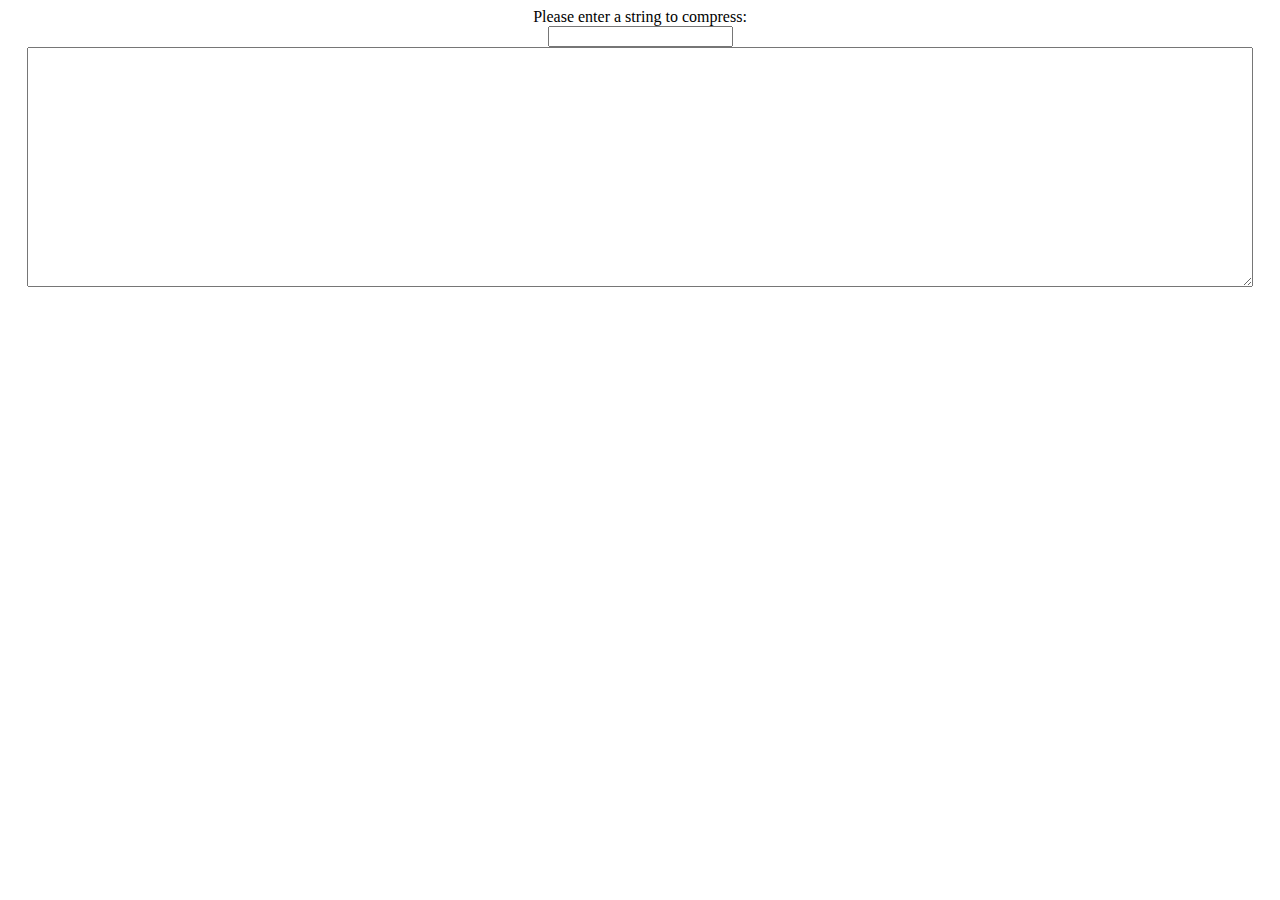
<file: index.html>
<!doctype html>
<html>
	<head>
		<title>Sequitur</title>
		<link rel="stylesheet" type="text/css" href="sequitur.css">
		<script src="https://ajax.googleapis.com/ajax/libs/jquery/1.9.1/jquery.min.js"></script>
		<script src="sequitur.js"></script>
	</head>
	<body>
		<div>Please enter a string to compress:</div>
		<input id="input">
		<textarea id="result"></textarea>
	</body>
</html>
</file>
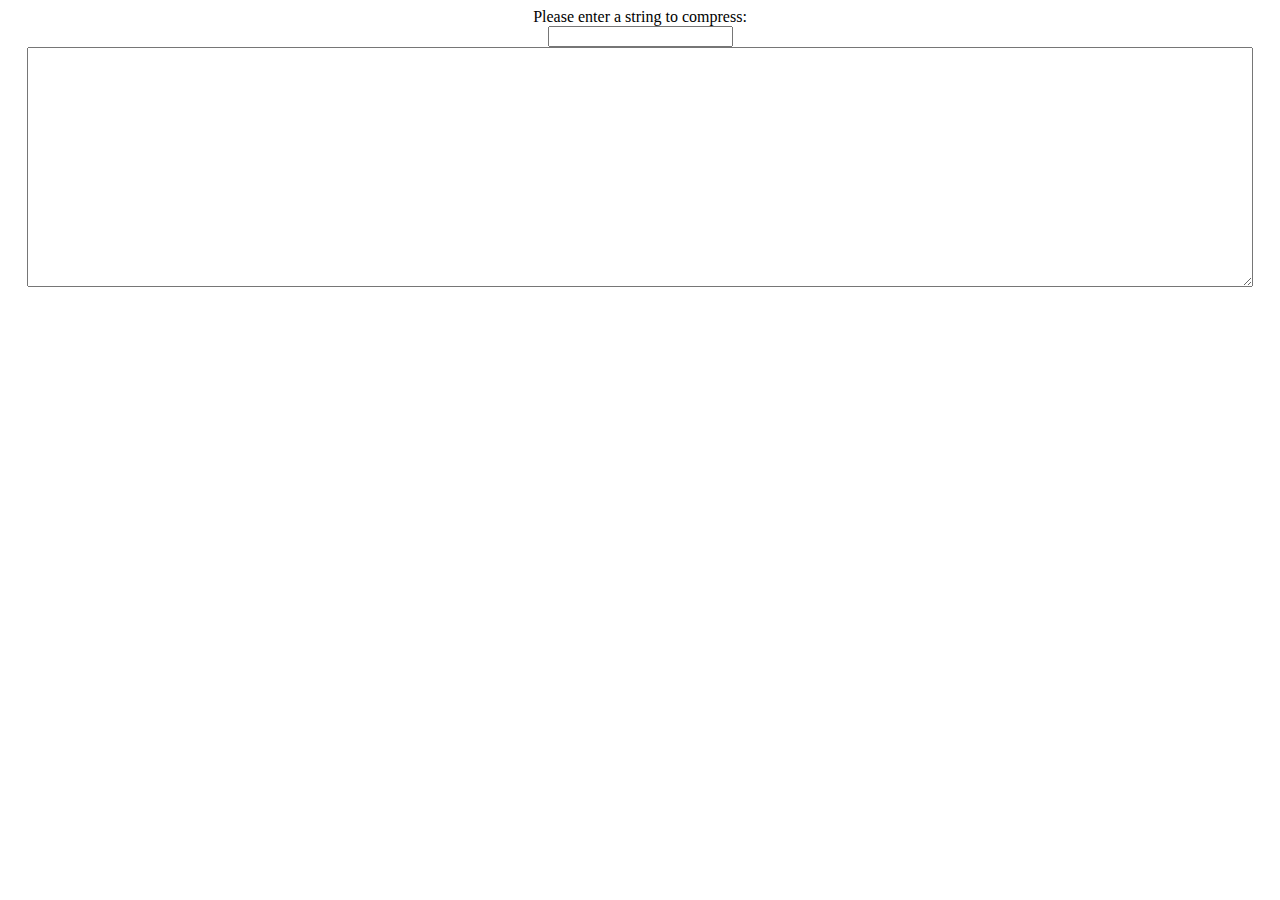
<file: sequitur.html>
<!doctype html>
<html>
	<head>
		<title>Sequitur</title>
		<link rel="stylesheet" type="text/css" href="sequitur.css">
		<script src="http://ajax.googleapis.com/ajax/libs/jquery/1.9.1/jquery.min.js"></script>
		<script src="sequitur.js"></script>
	</head>
	<body>
		<div>Please enter a string to compress:</div>
		<input id="input">
		<textarea id="result"></textarea>
	</body>
</html>
</file>
<file: sequitur.css>
body {
  text-align: center;
}

#result {
  display: block;
  margin: auto;
  font-size: 100px;
}
</file>
